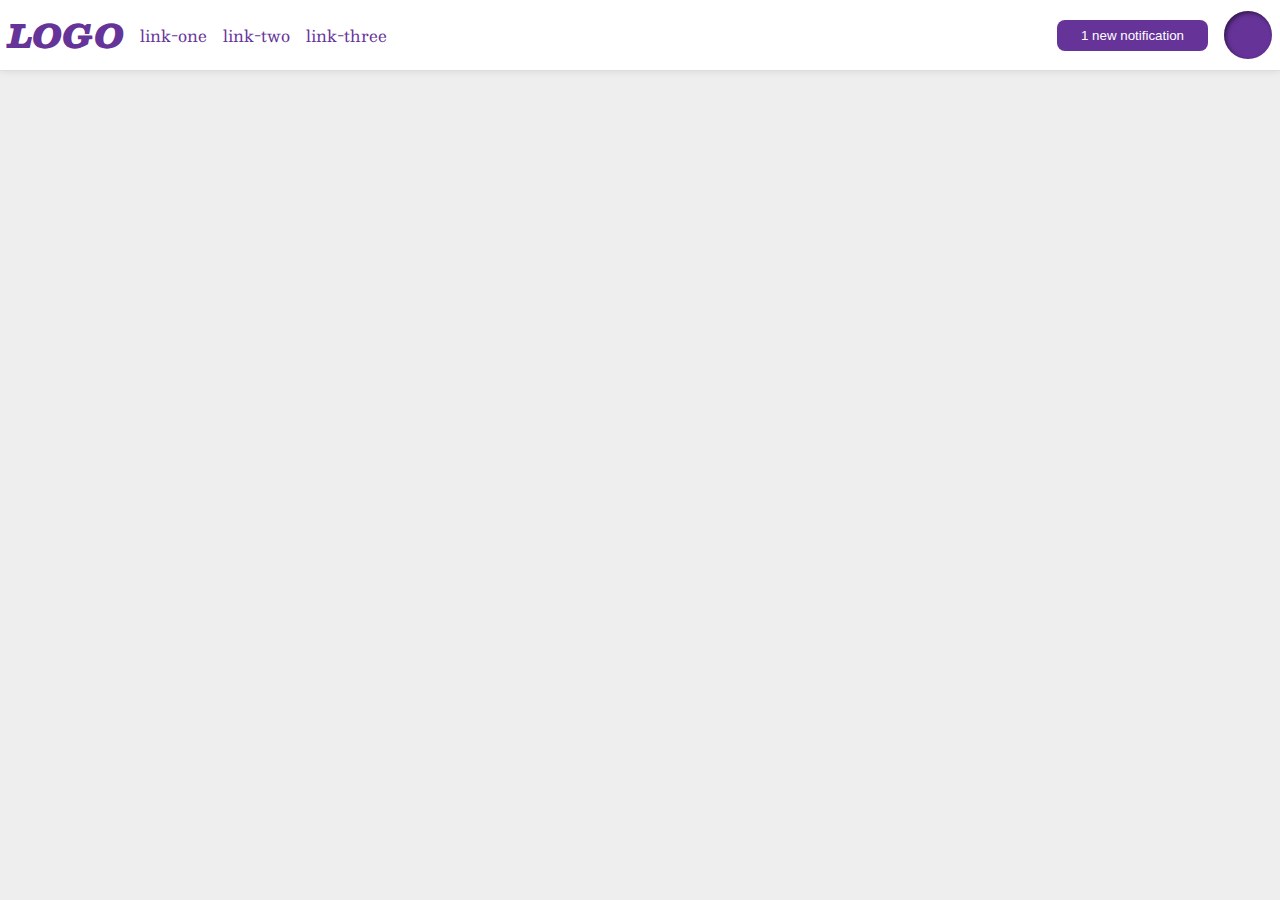
<file: foundations/flex/03-flex-header-2/index.html>
<!DOCTYPE html>
<html lang="en">
  <head>
    <meta charset="UTF-8">
    <meta http-equiv="X-UA-Compatible" content="IE=edge">
    <meta name="viewport" content="width=device-width, initial-scale=1.0">
    <title>Flex Header 2</title>
    <link rel="stylesheet" href="style.css">
  </head>
  <body>
    <div class="header">
      <div class="header-left">
        <div class="logo">
          LOGO
        </div>
        <ul class="links">
          <li><a href="https://google.com">link-one</a></li>
          <li><a href="https://google.com">link-two</a></li>
          <li><a href="https://google.com">link-three</a></li>
        </ul>
      </div>
      <div class="header-right">
        <button class="notifications">
          1 new notification
        </button>
        <div class="profile-image"></div>
      </div>
    </div>
  </body>
</html>
</file>
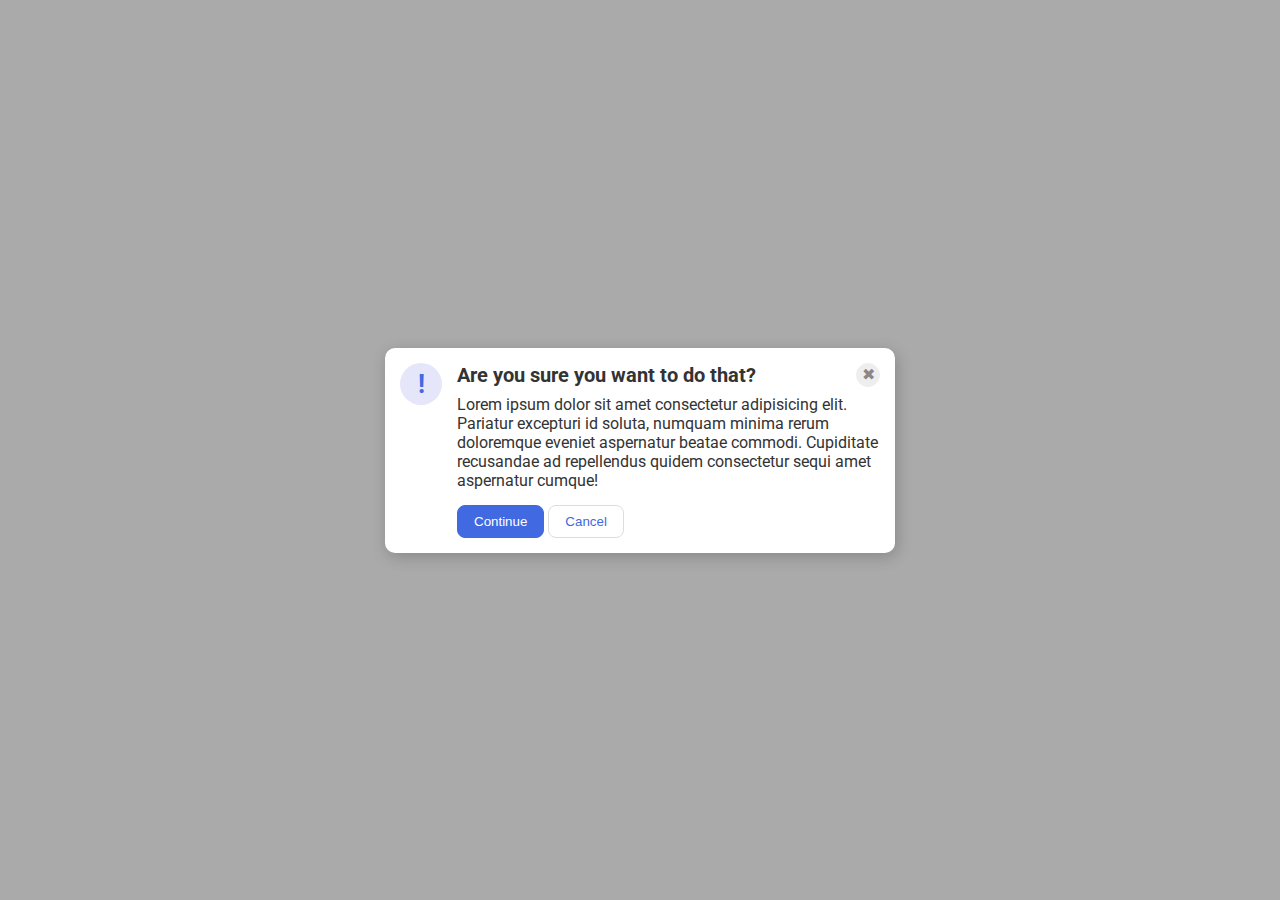
<file: foundations/flex/05-flex-modal/index.html>
<!DOCTYPE html>
<html lang="en">
  <head>
    <meta charset="UTF-8">
    <meta http-equiv="X-UA-Compatible" content="IE=edge">
    <meta name="viewport" content="width=device-width, initial-scale=1.0">
    <link rel="stylesheet" href="style.css">
    <title>Modal</title>
  </head>
  <body>
    <div class="modal">
      <div class="icon">!</div>
      <div class="container">
        <div class="header">Are you sure you want to do that?
          <button class="close-button">✖</button>
        </div>
        <div class="text">Lorem ipsum dolor sit amet consectetur adipisicing elit. Pariatur excepturi id soluta, numquam minima rerum doloremque eveniet aspernatur beatae commodi. Cupiditate recusandae ad repellendus quidem consectetur sequi amet aspernatur cumque!</div>
        <button class="continue">Continue</button>
        <button class="cancel">Cancel</button>
      </div>
    </div>
  </body>
</html>
</file>
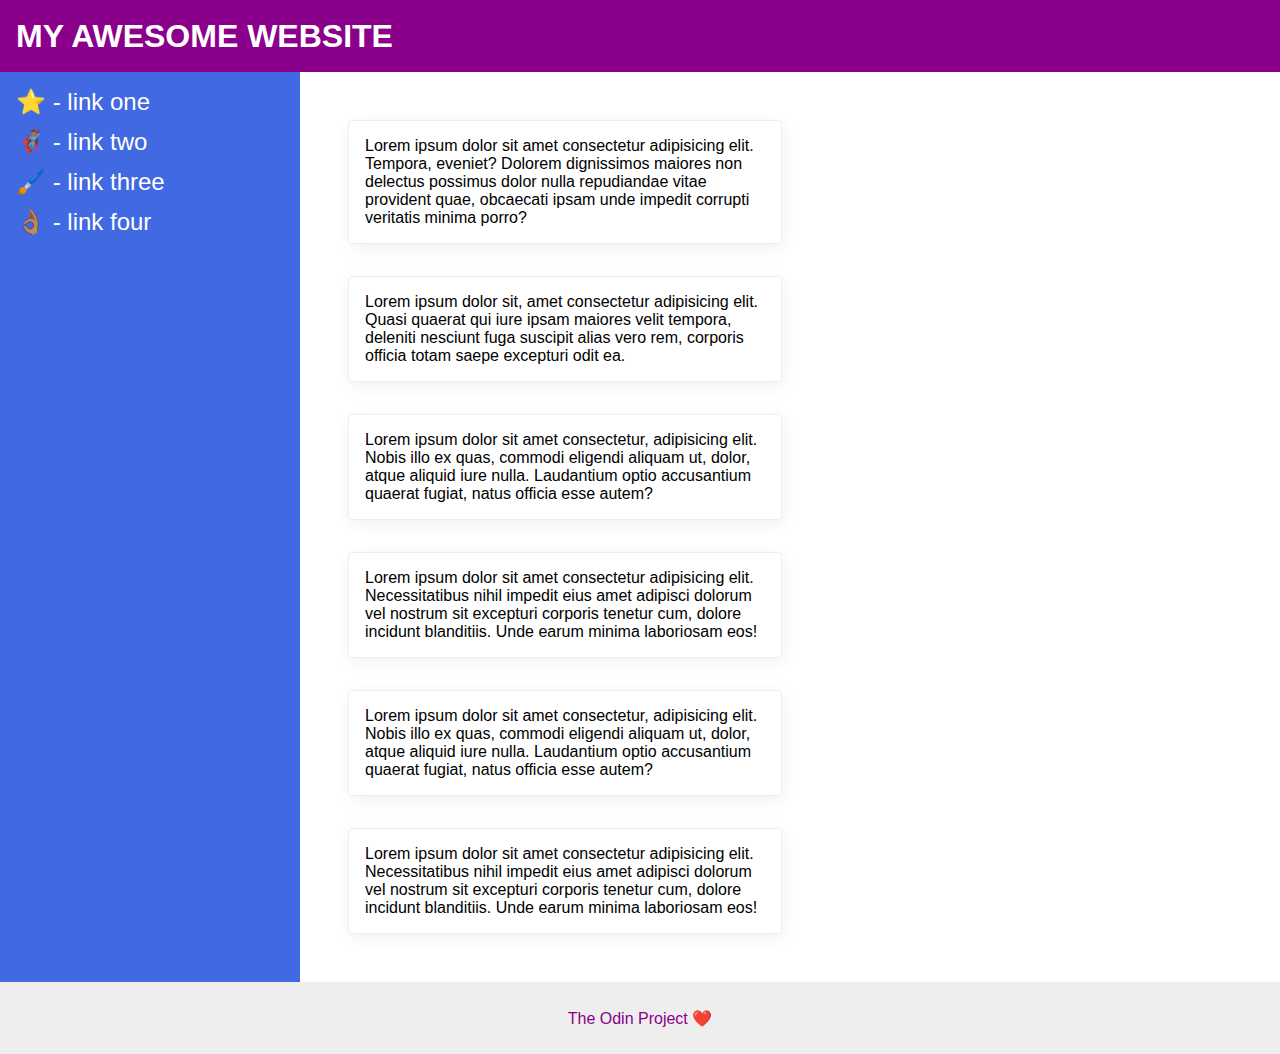
<file: foundations/flex/07-flex-layout-2/index.html>
<!DOCTYPE html>
<html lang="en">
  <head>
    <meta charset="UTF-8">
    <meta http-equiv="X-UA-Compatible" content="IE=edge">
    <meta name="viewport" content="width=device-width, initial-scale=1.0">
    <title>The Holy Grail</title>
    <link rel="stylesheet" href="style.css">
  </head>
  <body>
    <div class="header">
      MY AWESOME WEBSITE
    </div>
    
    <div class="content">
      <div class="sidebar">
        <ul>
          <li><a href="#">⭐ - link one</a></li>
          <li><a href="#">🦸🏽‍♂️ - link two</a></li>
          <li><a href="#">🖌️ - link three</a></li>
          <li><a href="#">👌🏽 - link four</a></li>
        </ul>
      </div>

      <div class="cards">
        <div class="card">Lorem ipsum dolor sit amet consectetur adipisicing elit. Tempora, eveniet? Dolorem dignissimos maiores non delectus possimus dolor nulla repudiandae vitae provident quae, obcaecati ipsam unde impedit corrupti veritatis minima porro?</div>
        <div class="card">Lorem ipsum dolor sit, amet consectetur adipisicing elit. Quasi quaerat qui iure ipsam maiores velit tempora, deleniti nesciunt fuga suscipit alias vero rem, corporis officia totam saepe excepturi odit ea.</div>
        <div class="card">Lorem ipsum dolor sit amet consectetur, adipisicing elit. Nobis illo ex quas, commodi eligendi aliquam ut, dolor, atque aliquid iure nulla. Laudantium optio accusantium quaerat fugiat, natus officia esse autem?</div>
        <div class="card">Lorem ipsum dolor sit amet consectetur adipisicing elit. Necessitatibus nihil impedit eius amet adipisci dolorum vel nostrum sit excepturi corporis tenetur cum, dolore incidunt blanditiis. Unde earum minima laboriosam eos!</div>
        <div class="card">Lorem ipsum dolor sit amet consectetur, adipisicing elit. Nobis illo ex quas, commodi eligendi aliquam ut, dolor, atque aliquid iure nulla. Laudantium optio accusantium quaerat fugiat, natus officia esse autem?</div>
        <div class="card">Lorem ipsum dolor sit amet consectetur adipisicing elit. Necessitatibus nihil impedit eius amet adipisci dolorum vel nostrum sit excepturi corporis tenetur cum, dolore incidunt blanditiis. Unde earum minima laboriosam eos!</div>
      </div>
    </div>

    <div class="footer">
      The Odin Project ❤️
    </div>
  </body>
</html>
</file>
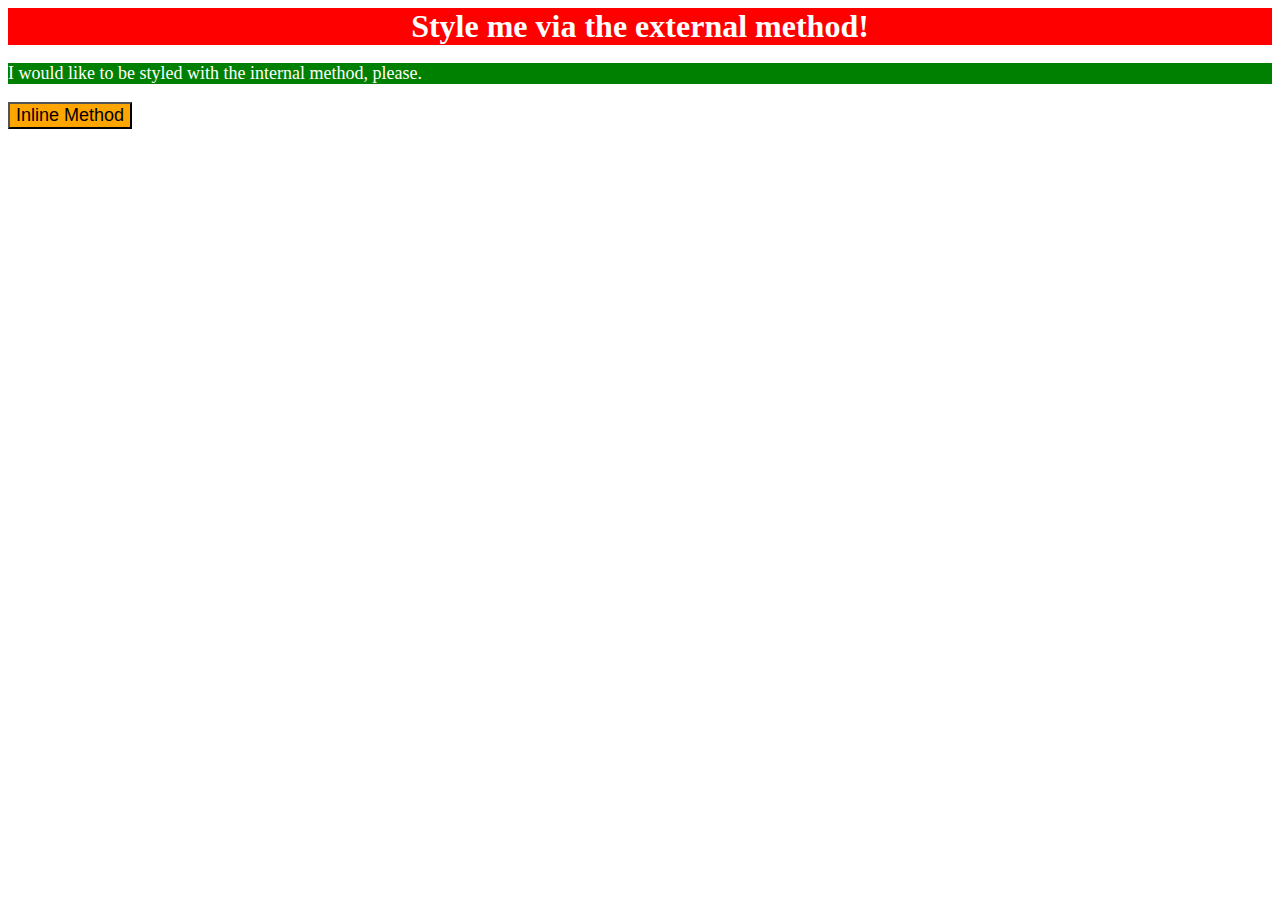
<file: foundations/intro-to-css/01-css-methods/index.html>
<!DOCTYPE html>
<html lang="en">
  <head>
    <meta charset="UTF-8">
    <meta http-equiv="X-UA-Compatible" content="IE=edge">
    <meta name="viewport" content="width=device-width, initial-scale=1.0">
    <link rel="stylesheet" href="./styles.css">
    <style>
      p {
        color: white;
        background-color: green;
        font-size: 18px;
      }
    </style>
    <title>Methods for Adding CSS</title>
  </head>
  <body>
    <div>Style me via the external method!</div>
    <p>I would like to be styled with the internal method, please.</p>
    <button style="background-color: orange; font-size: 18px;">Inline Method</button>
  </body>
</html>
</file>
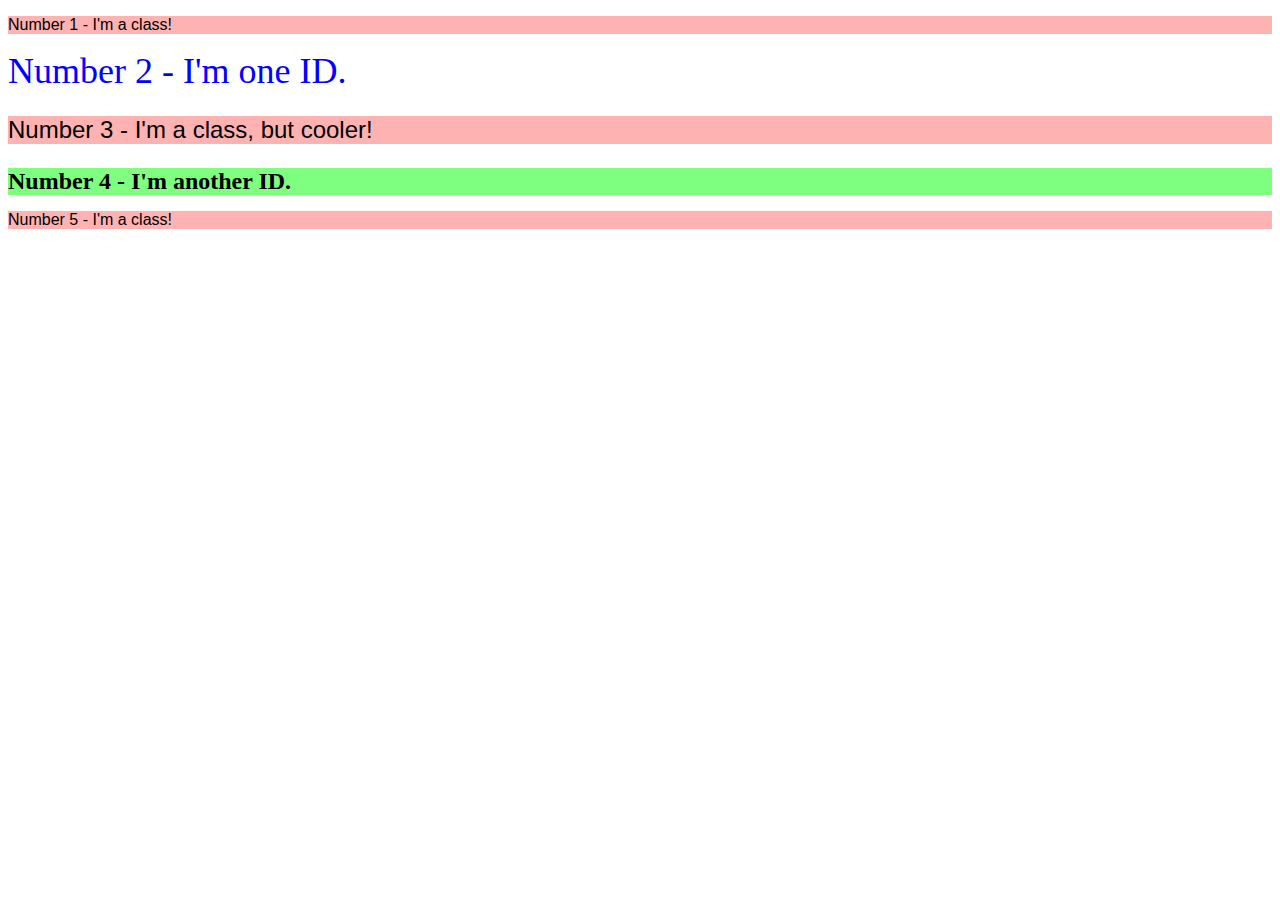
<file: foundations/intro-to-css/02-class-id-selectors/index.html>
<!DOCTYPE html>
<html lang="en">
  <head>
    <meta charset="UTF-8">
    <meta http-equiv="X-UA-Compatible" content="IE=edge">
    <meta name="viewport" content="width=device-width, initial-scale=1.0">
    <title>Class and ID Selectors</title>
    <link rel="stylesheet" href="style.css">
  </head>
  <body>
    <p class="p-class-1">Number 1 - I'm a class!</p>
    <div id="div-id-1">Number 2 - I'm one ID.</div>
    <p class="p-class-1 p-class-2">Number 3 - I'm a class, but cooler!</p>
    <div id="div-id-2">Number 4 - I'm another ID.</div>
    <p class="p-class-1">Number 5 - I'm a class!</p>
  </body>
</html>
</file>
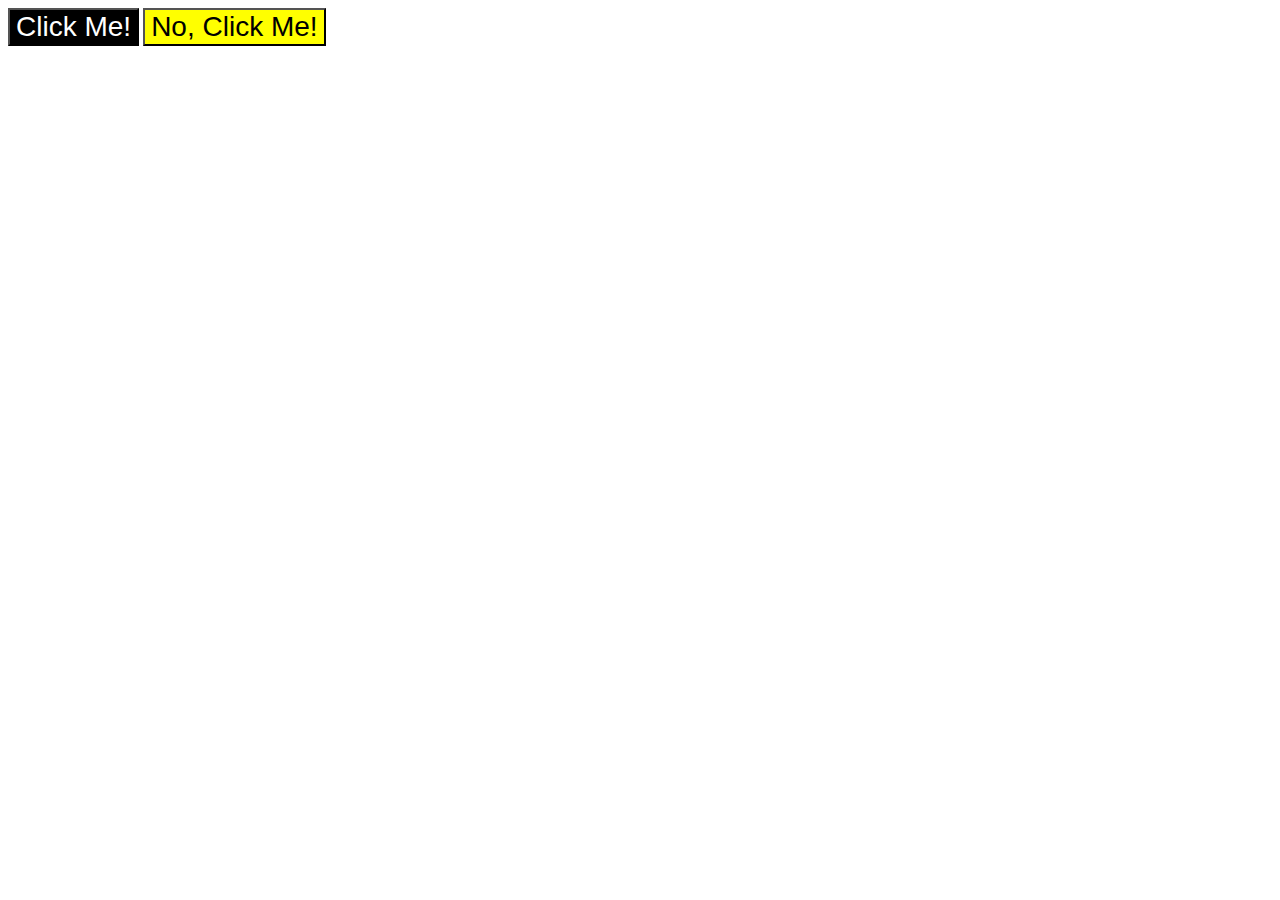
<file: foundations/intro-to-css/03-grouping-selectors/index.html>
<!DOCTYPE html>
<html lang="en">
  <head>
    <meta charset="UTF-8">
    <meta http-equiv="X-UA-Compatible" content="IE=edge">
    <meta name="viewport" content="width=device-width, initial-scale=1.0">
    <title>Grouping Selectors</title>
    <link rel="stylesheet" href="style.css">
  </head>
  <body>
    <button class="button-1">Click Me!</button>
    <button class="button-2">No, Click Me!</button>
  </body>
</html>
</file>
<file: foundations/flex/03-flex-header-2/style.css>
/* this is some magical font-importing.  
you'll learn about it later. */
@import url('https://fonts.googleapis.com/css2?family=Besley:ital,wght@0,400;1,900&display=swap');

body {
  margin: 0;
  background: #eee;
  font-family: Besley, serif;
}

.header {
  background: white;
  border-bottom: 1px solid #ddd;
  box-shadow: 0 0 8px rgba(0,0,0,.1);
  padding: 8px;
  display: flex;
  justify-content: space-between;
  
}

.profile-image {
  background: rebeccapurple;
  box-shadow: inset 2px 2px 4px rgba(0,0,0,.5);
  border-radius: 50%;
  width: 48px;
  height: 48px;
}

.logo {
  color: rebeccapurple;
  font-size: 32px;
  font-weight: 900;
  font-style: italic;
}

button {
  border: none;
  border-radius: 8px;
  background: rebeccapurple;
  color: white;
  padding: 8px 24px;
}

a {
  /* this removes the line under our links */
  text-decoration: none;
  color: rebeccapurple;
}

ul {
  list-style-type: none;
  display: flex;
  gap: 16px;
  margin: 0;
  padding: 0;
}

.header-left,
.header-right {
  display:flex;
  /* justify-content: space-between; */
  align-items: center;
  gap: 16px;
}
</file>
<file: foundations/flex/05-flex-modal/style.css>
@import url('https://fonts.googleapis.com/css2?family=Roboto:wght@400;700&display=swap');

html, body {
  height: 100%;
}

body {
  font-family: Roboto, sans-serif;
  margin: 0;
  background: #aaa;
  color: #333;
  /* I'll give you this one for free lol */
  display: flex;
  align-items: center;
  justify-content: center;
}

.modal {
  background: white;
  width: 480px;
  border-radius: 10px;
  box-shadow: 2px 4px 16px rgba(0,0,0,.2);
  padding: 15px;
  display: flex;
  gap: 15px;
}

.icon {
  color: royalblue;
  font-size: 26px;
  font-weight: 700;
  background: lavender;
  width: 42px;
  height: 42px;
  border-radius: 50%;
  display: flex;
  align-items: center;
  justify-content: center;
  flex-shrink: 0;
  /* margin-right: 10px; */
}

.close-button {
  background: #eee;
  border-radius: 50%;
  color: #888;
  font-weight: 400;
  font-size: 16px;
  height: 24px;
  width: 24px;
  display: flex;
  align-items: center;
  justify-content: center;
  border: 1px solid #eee;
  padding: 0;
}

button {
  cursor: pointer;
  padding: 8px 16px;
  border-radius: 8px;
}

button.continue {
  background: royalblue;
  border: 1px solid royalblue;
  color: white;
}

button.cancel {
  background: white;
  border: 1px solid #ddd;
  color: royalblue;
}

/* .container {
  display: flex;
  justify-content: flex-start;;
  align-items: center;
  flex-wrap: wrap;
} */

.header {
  /* font-weight: bold; */
  font-weight: 700;
  font-size: 20px;
  display: flex;
  justify-content: space-between;
  align-items: center;
  margin-bottom: 8px;
}

.text {
  /* margin: 15px auto; */
  margin-bottom: 15px;
}
</file>
<file: foundations/flex/07-flex-layout-2/style.css>
body {
  font-family: -apple-system, BlinkMacSystemFont, 'Segoe UI', Roboto, Oxygen, Ubuntu, Cantarell, 'Open Sans', 'Helvetica Neue', sans-serif;
  margin: 0;
  min-height: 100vh;
  display: flex;
  flex-direction: column;
}

ul {
  list-style-type: none;
  padding: 0;
  margin: 0;
}

li {
  /* margin: 12px 0; */
  margin-bottom: 12px;
}

a {
  color: white;
  text-decoration: none;
  
  font-size: 24px;
}

.header,
.footer {
  display: flex;
  align-items: center;
}

.header {
  height: 72px;
  background: darkmagenta;
  color: white;
  font-weight: 900;
  font-size: 32px;
  /* padding-left: 16px; */
  padding: 0 16px;
}

.footer {
  height: 72px;
  background: #eee;
  color: darkmagenta;
  justify-content: center;
}

.content {
  display: flex;
  flex: 1;
}

.sidebar {
  width: 300px;
  background: royalblue;
  box-sizing: border-box;
  /* min-width: 300px; */
  /* font-size: 24px; */
  padding: 16px;

  flex-shrink: 0;
}

.card {
  border: 1px solid #eee;
  box-shadow: 2px 4px 16px rgba(0,0,0,.06);
  border-radius: 4px;
  max-width: 400px;

  padding: 16px;
}

.cards {
  display: flex;
  flex-wrap:wrap;
  gap: 32px;
  padding: 48px; 
}
</file>
<file: foundations/intro-to-css/01-css-methods/styles.css>
div {
    color: white;
    background-color: red;
    font-size: 32px;
    font-weight: bold;
    text-align: center;

}
</file>
<file: foundations/intro-to-css/02-class-id-selectors/style.css>
.p-class-1 {
    background-color: rgba(255, 0, 0, 0.3);
    font-family: Verdana, "DejaVu San", sans-serif;

}

.p-class-1.p-class-2 {
    font-size: 24px;
}

#div-id-1 {
    color: rgb(0, 0, 255);
    font-size: 36px;
}

#div-id-2 {
    background-color: rgba(0, 255, 0, 0.5);
    font-size: 24px;
    font-weight: bold;
}
</file>
<file: foundations/intro-to-css/03-grouping-selectors/style.css>
.button-1 {
    background-color: #000000;
    color: #ffffff;
}

.button-2 {
    background-color: #ffff00;
}

.button-1,
.button-2 {
    font-size: 28px;
    font-family: Helvetica, "Time New Roman", sans-serif;
}
</file>
